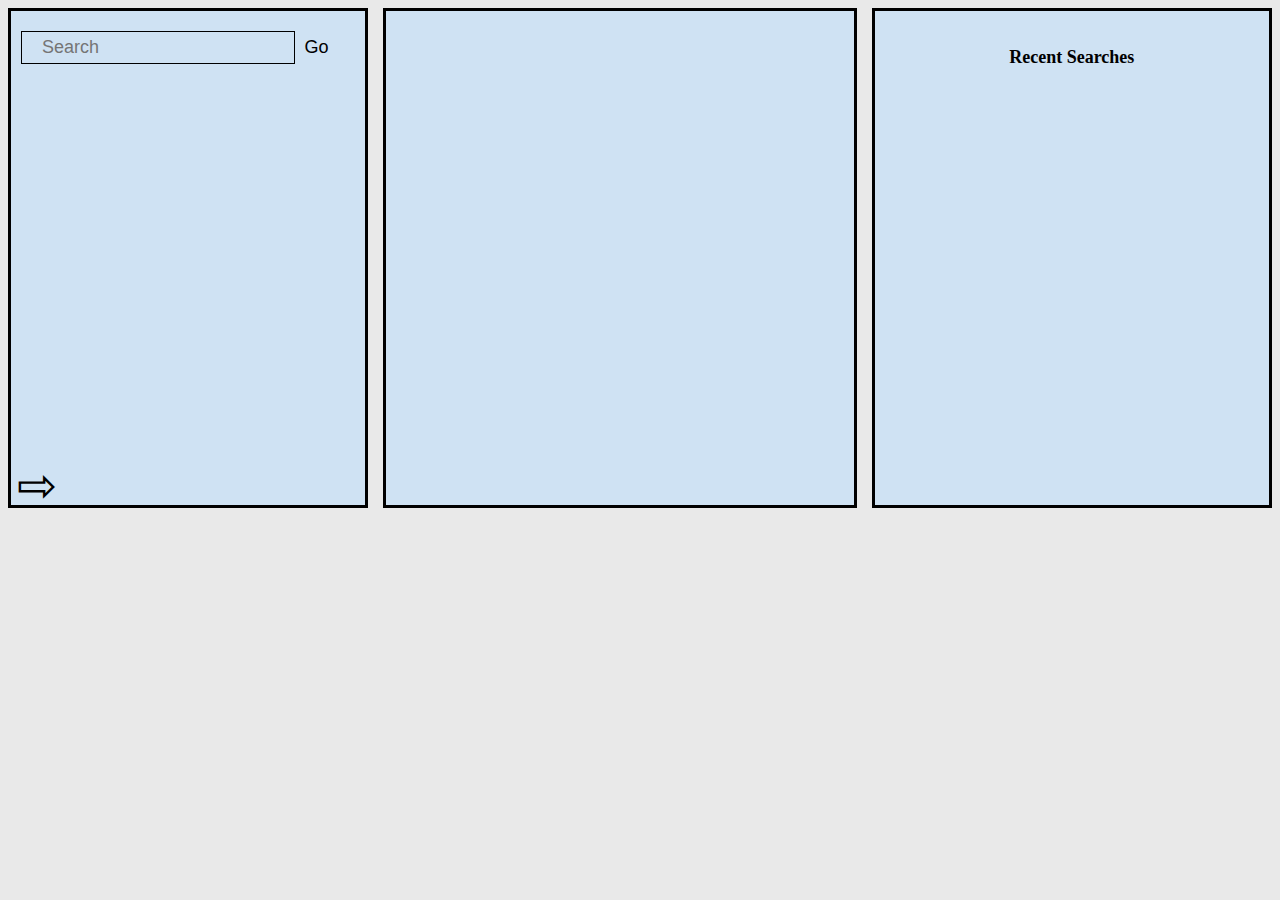
<file: soundcloud/soundCloud.html>
﻿<!DOCTYPE html>
<html>
<head lang="en">

    <link rel="stylesheet" href="animate.css">
    <link rel="stylesheet" href="soundCloud.css" />
    <meta charset="UTF-8">
    <title></title>
</head>
<body id="body">
    <h1 class="sr-only">sound cloud api</h1>
    <div class="container">
        <div class="search-results">
            <form>
                <input class="search" type="text" placeholder="Search" />
                <button class="go" onclick="search();return false;">Go</button>
            </form>
            <ul class="results"></ul>
            <div class="nav-btn">
                <button aria-label="next" class="next" onclick="loadNext()">&#8680;</button>
            </div>
        </div>
        <div class="img-container">
            <img class="track-img" onclick="playTrack(' + index + ')" src="images/no_image.gif">
            <div class="iframe"></div>
        </div>
        <div class="recent-searches">
            <h2>Recent Searches</h2>
            <ul class="recent"></ul>
        </div>
    </div>
    <div id="player">
    </div>
    <script src="https://connect.soundcloud.com/sdk/sdk-3.0.0.js"></script>
    <script src="soundCloud.js"></script>
</body>
</html>
</file>
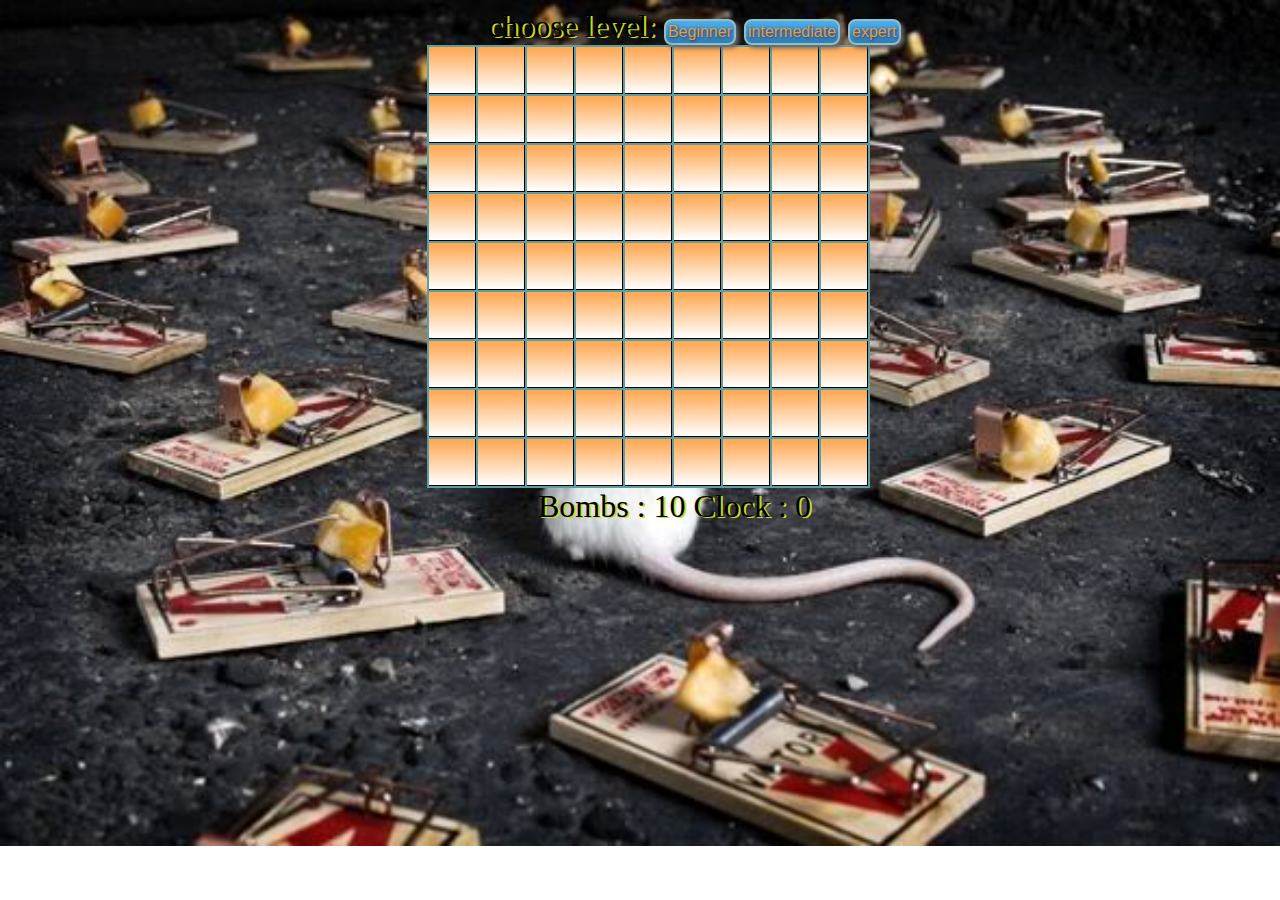
<file: JS/mine sweeper/sweeper.html>
﻿<!DOCTYPE html>
<html>
<head lang="en">
    <link rel="stylesheet" href="sweeperv7.css"/>
    <meta charset="UTF-8">
    <title>Mine Sweeper </title>
</head>
<body background="pic.jpg">
<div class = "chooseLevel">choose level:
    <button class="beginner" onclick="level(9,10)">Beginner</button>
    <button class="intermediate" onclick="level(16,40)">intermediate</button>
    <button class="expert" onclick="level(25,99)">expert</button>
</div>
<table>
    <tbody id='tableBody'>
    </tbody>
</table>
<div class="timer">
    Bombs : <span class="bombsToGo"></span>
    Clock : <span class="secs">0</span>
</div>
<script src="sweeperv7.js"></script>
</body>
</html>
</file>
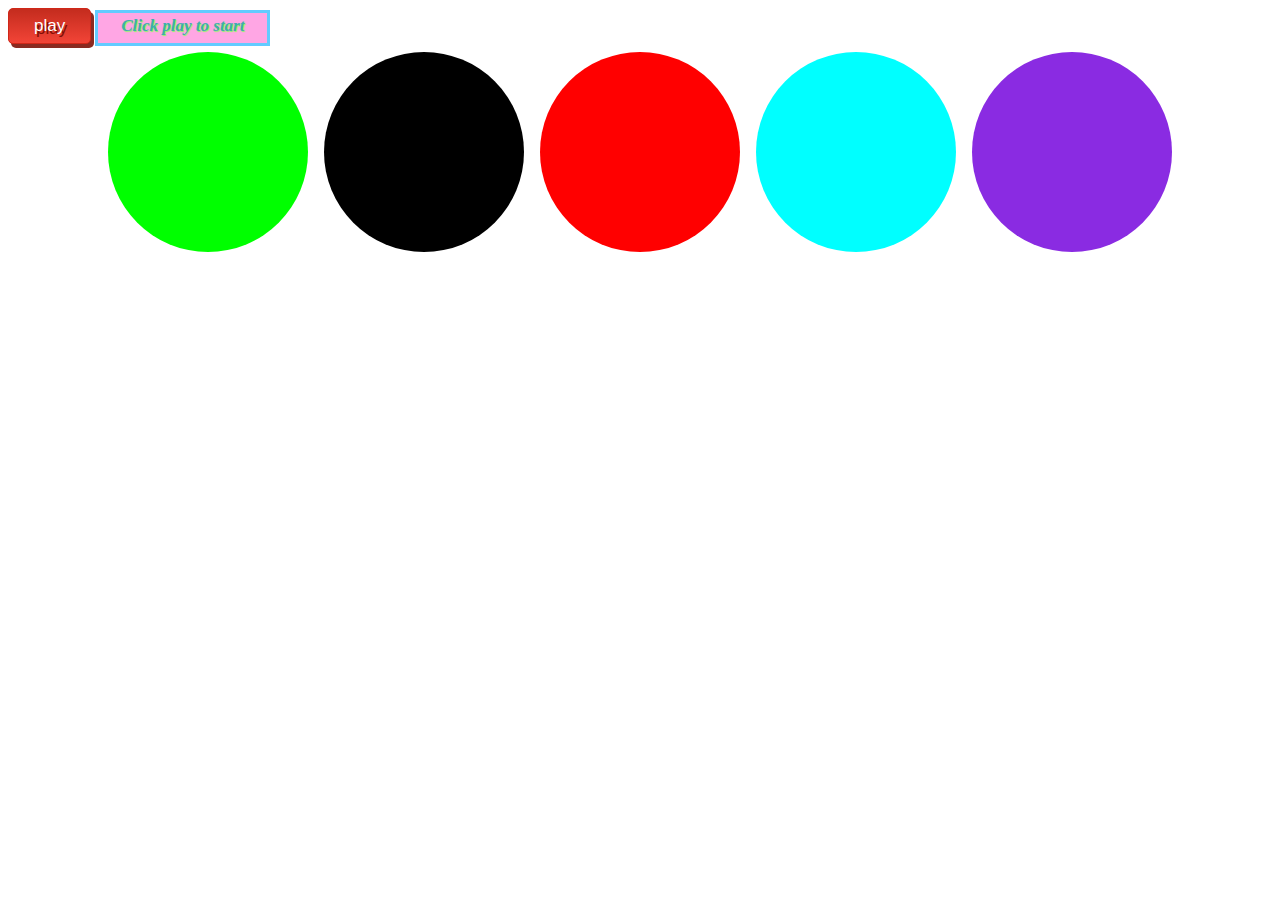
<file: JS/simon game/indexSimon.html>
<!DOCTYPE html>
<html>
<head lang="en">
    <link rel="stylesheet" href="simonscss.css"/>
    <meta charset="UTF-8">
    <title></title>
</head>
<body>
<button onclick="playPressed();">play</button>
<span id = "output">
    Click play to start
</span>
<div id = container>
</div>
<script src="jsSimon.js"></script>
<script src="jquery-2.1.4.min.js"></script>
</body>
</html>
</file>
<file: soundcloud/soundCloud.css>
﻿html {
    height: 100%;
}

body {
    background-color: #e9e9e9;
    font-size: 18px;
    font-weight: 500;
}

ul {
    list-style-type: none;
}

.results, .recent {
    padding: 20px;
    height: 64%;
}

.recent {
    padding: 20px;
}

.container {
    min-height: 500px;
    display: flex;
    justify-content: space-between;
}

.go {
    background-color: rgba(255, 0, 0, 0);
    color: black;
    padding: 5px;
    border: 0px solid black;
    font-size: 18px;
    font-weight: 500;
}

.search {
    background-color: rgba(255, 0, 0, 0);
    color: black;
    padding: 5px 20px;
    border: 1px solid black;
    font-size: 18px;
    font-weight: 500;
}

.search-results {
    background-color: #cfe2f3;
    /*display: flex;
    flex-direction: column;
    justify-content: space-between;*/
    width: 30%;
    border: solid;
}

ul p[role=button] {
    cursor: pointer;
    margin: 8px;
    display: inline-block;
}

form {
    padding-left: 10px;
    padding-top: 20px;
}

.search-results .nav-btn {
    width: 100%;
    vertical-align: bottom;
    display: flex;
    justify-content: space-between;
}

.next {
    background-color: rgba(255, 0, 0, 0);
    color: black;
    border: 0px solid black;
    font-size: 48px;
    font-weight: 500;
}

.list {
    background-color: rgba(255, 0, 0, 0);
    color: black;
    padding: 5px;
    border: 0px solid black;
    font-size: 18px;
    font-weight: 500;
}

.img-container {
    text-align: center;
    border: solid;
    margin: 0px 15px;
    background-color: #cfe2f3;
    width: 500px;
    display: flex;
    flex-direction: column;
    justify-content: center;
}

.sr-only {
    position: absolute;
    width: 1px;
    height: 1px;
    padding: 0;
    margin: -1px;
    overflow: hidden;
    clip: rect(0,0,0,0);
    border: 0;
}

.show-element {
    display: block !important;
}

.track-img {
    display: none;
    cursor: pointer;
    opacity: 0;
    height: 400px;
    width: 400px;
    margin: 0px auto;
}

.recent-searches {
    width: 30%;
    padding: 20px;
    background-color: #cfe2f3;
    border: solid;
}

.recent-searches h2 {
    font-size: 18px;
    margin-bottom: 29px;
    margin-top: 16px;
    text-align: center;
}

.fadeIn {
    opacity: 1;
    transition: opacity 4s ease-in;
}
</file>
<file: JS/mine sweeper/sweeperv7.css>
body {
    text-shadow: 2px 1px 0px rgba(201, 219, 26, 1);
    width: 100%;
    height: 100%;
    background-size: 100%;
    background-repeat: no-repeat;
}

table {
    font-size: 16px;
    margin: auto;
    background-color: cadetblue;
}

td {
    background: -webkit-gradient(linear, left top, left bottom, color-stop(0.05, #aad4ff), color-stop(1, #ffffff));
    border: 1px solid #000000;
    border-width: 0px 1px 1px 0px;
    padding: 7px;
    font-family: Arial;
    font-weight: normal;
    width: 2em;
    height: 2em;
    text-align: center;
}

.hide {
    background: -webkit-gradient(linear, left top, left bottom, color-stop(0.05, #ffaa56), color-stop(1, #ffffff));
    border: 1px solid #000000;
    border-width: 0px 1px 1px 0px;
    padding: 7px;
    font-family: Arial;
    font-weight: normal;
    width: 2em;
    height: 2em;
    text-align: center;
}

.flag {
    background: -webkit-gradient(linear, left top, left bottom, color-stop(0.05, #f28e8e), color-stop(1, #f41616));
    border: 1px solid #000000;
    border-width: 0px 1px 1px 0px;
    padding: 7px;
    font-family: Arial;
    font-weight: normal;
}

.chooseLevel, .timer {
    font-size: 2em;
    position: relative;
    left: 530px;
}
.chooseLevel {
    left: 480px;
}

button {
    background: #4daff0;
    background-image: -webkit-linear-gradient(top, #4daff0, #2980b9);
    background-image: -moz-linear-gradient(top, #4daff0, #2980b9);
    background-image: -ms-linear-gradient(top, #4daff0, #2980b9);
    background-image: -o-linear-gradient(top, #4daff0, #2980b9);
    background-image: linear-gradient(to bottom, #4daff0, #2980b9);
    -webkit-border-radius: 8;
    -moz-border-radius: 8;
    border-radius: 8px;
    text-shadow: 1px 1px 3px #521552;
    -webkit-box-shadow: 3px 3px 4px #666666;
    -moz-box-shadow: 3px 3px 4px #666666;
    box-shadow: 3px 3px 4px #666666;
    font-family: Arial;
    color: #d6a542;
    font-size: 16px;
    padding: 2px;
    border: solid #91bfc2 2px;
    text-decoration: none;
}

button:hover {
    background: #3cb0fd;
    text-decoration: blink;
}
</file>
<file: JS/simon game/simonscss.css>
#output {
  text-shadow: 1px 1px 1px #89ff5e;
  font-weight: bold;
  font-style: italic;
  color: #3EACB0;
  background-color: #FFA6E4;
  border: 3px solid #63CBFF;
  font-size: 17px;
  font-family: verdana;
  padding: 3px 23px 8px 23px; }

#container {
  display: flex;
  justify-content: center;
  align-content: flex-start;
  flex-flow: row wrap; }

.note {
  width: 200px;
  height: 200px;
  border-radius: 1000px;
  margin: 0.5em; }

#note-a {
  background-color: #00ff00; }

#note-b {
  background-color: #000000; }

#note-c {
  background-color: #ff0000; }

#note-d {
  background-color: aqua; }

#note-e {
  background-color: blueviolet; }

.playing {
  opacity: 0.1; }

button {
  box-shadow: 3px 4px 0px 0px #8a2a21;
  background: -ms-linear-gradient(top, #c62d1f 5%, #f24437 100%);
  background: linear-gradient(to bottom, #c62d1f 5%, #f24437 100%);
  background-color: #c62d1f;
  border-radius: 5px;
  border: 1px solid #d02718;
  cursor: pointer;
  color: #ffffff;
  font-family: Arial;
  font-size: 17px;
  padding: 7px 25px;
  text-shadow: 2px 3px 0px #810e05; }

button:hover {
  background: -ms-linear-gradient(top, #f24437 5%, #c62d1f 100%);
  background: linear-gradient(to bottom, #f24437 5%, #c62d1f 100%); }

/*# sourceMappingURL=simonscss.css.map */
</file>
